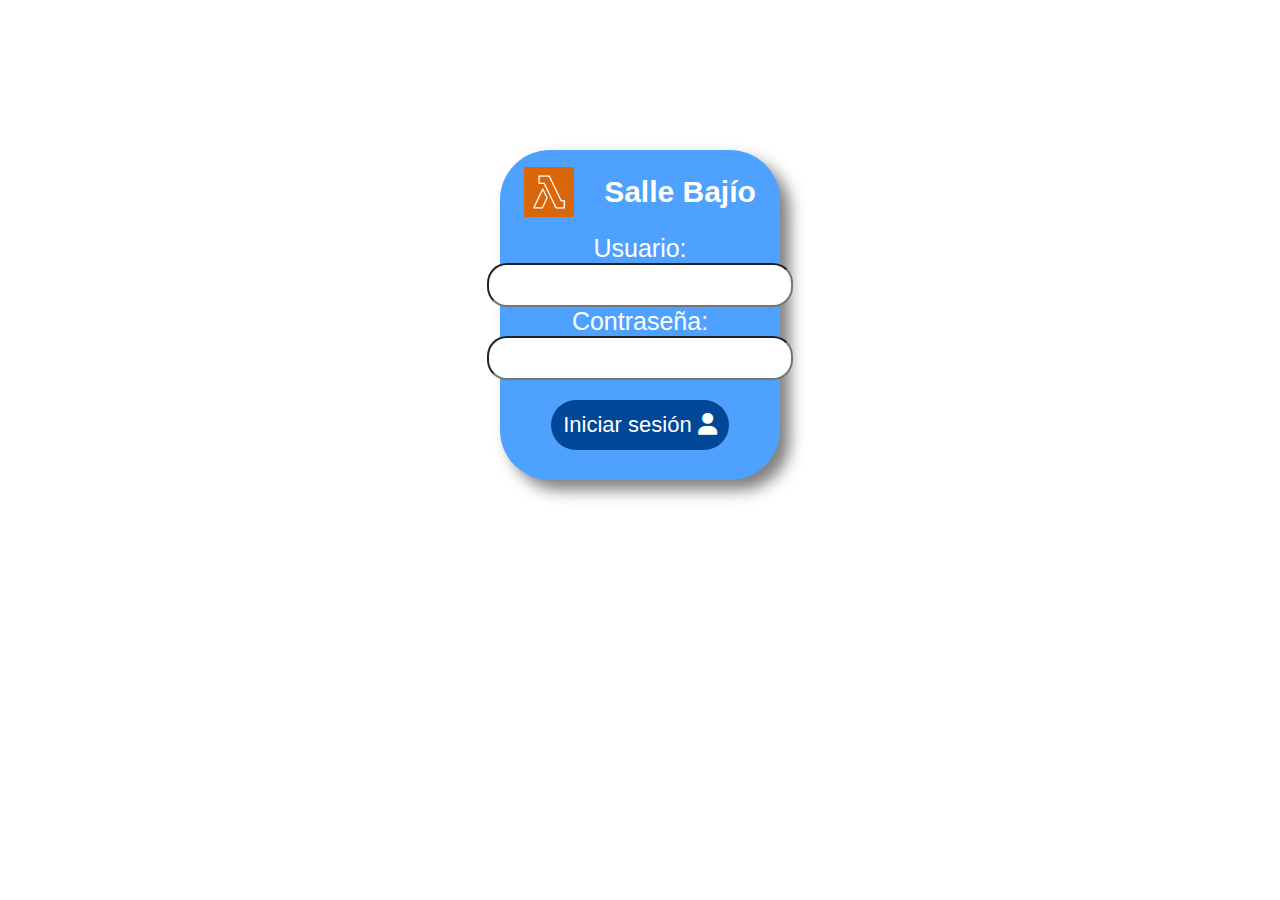
<file: screens/html/index.html>
<!DOCTYPE html>
<html lang="en">
<head>
    <meta charset="UTF-8">
    <meta name="viewport" content="width=device-width, initial-scale=1.0">
    
    <link rel="stylesheet" href="/screens/html/estilos/style.css">
    <link rel="stylesheet" href="https://cdnjs.cloudflare.com/ajax/libs/font-awesome/6.0.0-beta3/css/all.min.css">
    <link rel="preconnect" href="https://fonts.googleapis.com">
    <link rel="preconnect" href="https://fonts.gstatic.com" crossorigin>
    <link href="https://fonts.googleapis.com/css2?family=Roboto:ital,wght@0,100;0,300;0,400;0,500;0,700;0,900;1,100;1,300;1,400;1,500;1,700;1,900&display=swap" rel="stylesheet">
    
    <title>Crud Alumnos</title>
</head>
<body class="Main">
    <div class="card">
        <div class="nombre">
            <img src="/lambda.png" alt="">
            <h2>Salle Bajío</h2>
        </div>
        <form class="form" action="">
            <label class="form_text" for="">Usuario:</label>
            <input class="form_input" type="text">
            <label class="form_text" for="">Contraseña:</label>
            <input class="form_input" type="password" name="" id="">
            <a class="form_btn" href="">Iniciar sesión <span class="fa-solid fa-user"></span></a>
        </form>
    </div>
</body>
</html>
</file>
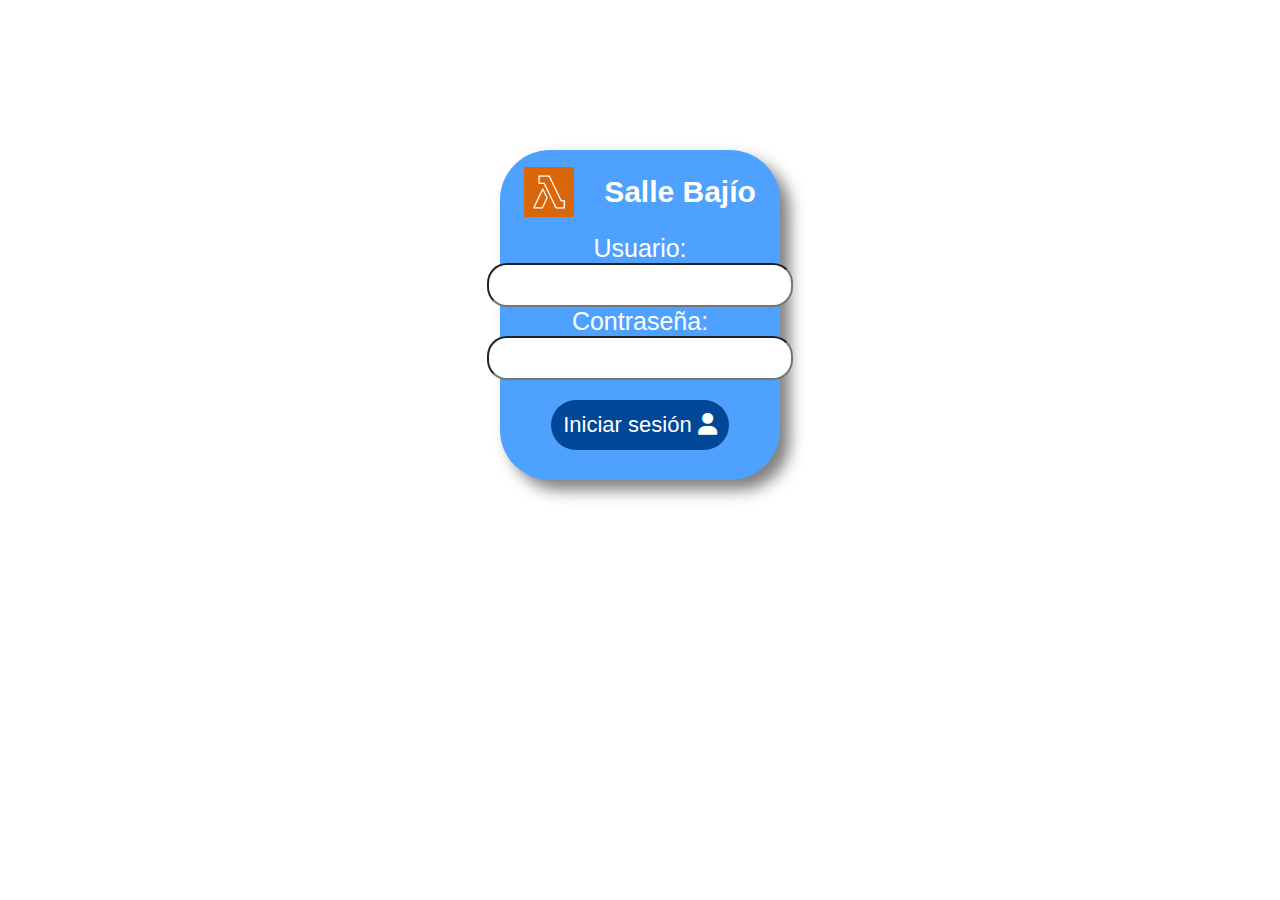
<file: Home.html>
<!DOCTYPE html>
<html lang="en">
<head>
    <meta charset="UTF-8">
    <meta name="viewport" content="width=device-width, initial-scale=1.0">
    
    <link rel="stylesheet" href="/screens/html/estilos/style.css">
    <link rel="stylesheet" href="https://cdnjs.cloudflare.com/ajax/libs/font-awesome/6.0.0-beta3/css/all.min.css">
    <link rel="preconnect" href="https://fonts.googleapis.com">
    <link rel="preconnect" href="https://fonts.gstatic.com" crossorigin>
    <link href="https://fonts.googleapis.com/css2?family=Roboto:ital,wght@0,100;0,300;0,400;0,500;0,700;0,900;1,100;1,300;1,400;1,500;1,700;1,900&display=swap" rel="stylesheet">
    
    <title>Crud Alumnos</title>
</head>
<body class="Main">
    <div class="card">
        <div class="nombre">
            <img src="/lambda.png" alt="">
            <h2>Salle Bajío</h2>
        </div>
        <form class="form" action="">
            <label class="form_text" for="">Usuario:</label>
            <input class="form_input" type="text" id="usuario">
            <label class="form_text" for="">Contraseña:</label>
            <input class="form_input" type="password" id="password">
            <a class="form_btn" href="#" onclick="return validarLogin()">Iniciar sesión <span class="fa-solid fa-user"></span></a>
        </form>
    </div>
    <script>
        function validarLogin() {
            const usuario = document.getElementById('usuario').value;
            const password = document.getElementById('password').value;
            
            if (usuario === 'RAOGIM' && password === 'admin123') {
                window.location.href = '/screens/html/Materias/materiasView.html';
                return false;
            } else {
                alert('Usuario o contraseña incorrectos');
                return false;
            }
        }
    </script>
</body>
</html>
</file>
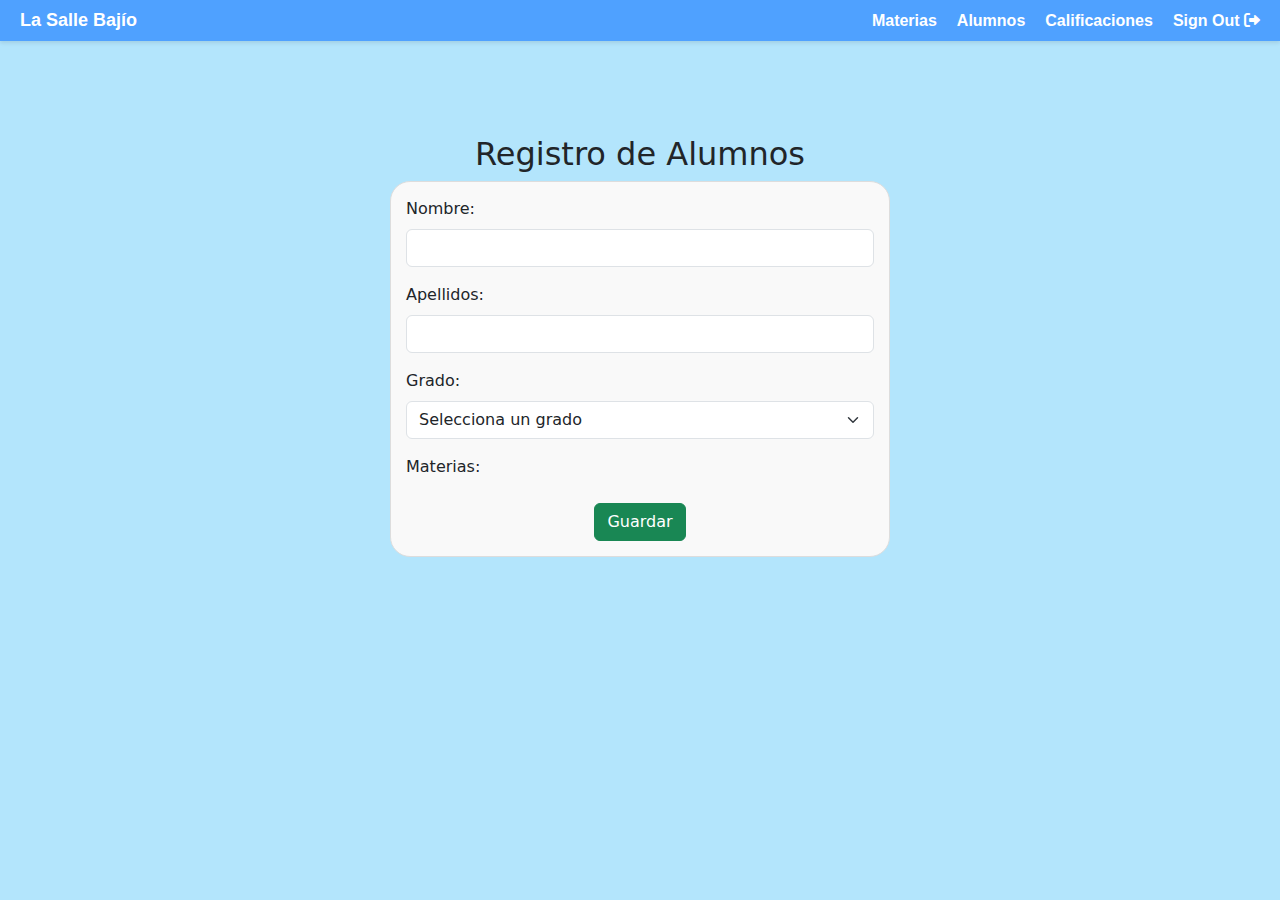
<file: screens/html/Alumnos/alumnosCM.html>
<!DOCTYPE html>
<html lang="en">
<head>
    <meta charset="UTF-8">
    <meta name="viewport" content="width=device-width, initial-scale=1.0">
    <title>Registro de Alumnos</title>
    <!-- Bootstrap CSS -->
    <link href="https://cdn.jsdelivr.net/npm/bootstrap@5.3.0-alpha1/dist/css/bootstrap.min.css" rel="stylesheet">
    <style>
        body {
            background-color: #b3e5fc; 
        }
        .form-container {
            display: flex;
            flex-direction: column;
            align-items: center;
            padding: 20px; 
        }

        form {
            max-width: 500px; 
            width: 100%;
            padding: 15px; 
            border: 1px solid #ddd; 
            border-radius: 20px; 
            background-color: #f9f9f9; 
        }

        #materiasChecklist {
            text-align: center;
        }

        .form-check {
            display: inline-block;
            margin-right: 10px;
        }
    </style>
</head>
<body>
    <!-- Navbar -->
    <object type="text/html" data="../../../index.html" style="width: 100%; height: 60px;"></object>

    <!-- Formulario -->
    <div class="container mt-5 form-container">
        <h2>Registro de Alumnos</h2>
        <form id="formAlumno">
            <div class="mb-3">
                <label for="nombre" class="form-label">Nombre:</label>
                <input type="text" id="nombre" name="nombre" class="form-control" required>
            </div>
            <div class="mb-3">
                <label for="apellidos" class="form-label">Apellidos:</label>
                <input type="text" id="apellidos" name="apellidos" class="form-control" required>
            </div>
            <div class="mb-3">
                <label for="grado" class="form-label">Grado:</label>
                <select id="grado" name="grado" class="form-select" required>
                    <option value="" selected disabled>Selecciona un grado</option>
                    <option value="1ro">1ro</option>
                    <option value="2do">2do</option>
                    <option value="3ro">3ro</option>
                    <option value="4to">4to</option>
                    <option value="5to">5to</option>
                    <option value="6to">6to</option>
                    <option value="7mo">7mo</option>
                    <option value="8vo">8vo</option>
                </select>
            </div>
            <div class="mb-3">
                <label for="materias" class="form-label">Materias:</label>
                <div id="materiasChecklist">
                    <!-- Materias disponibles se cargarán dinámicamente -->
                </div>
            </div>
            <div class="d-flex justify-content-center">
                <button type="submit" class="btn btn-success">Guardar</button>
            </div>
        </form>
    </div>

    <!-- Modal -->
    <div class="modal fade" id="successModal" tabindex="-1" aria-labelledby="successModalLabel" aria-hidden="true">
        <div class="modal-dialog modal-dialog-centered">
            <div class="modal-content">
                <div class="modal-header">
                    <h5 class="modal-title" id="successModalLabel">¡Éxito!</h5>
                    <button type="button" class="btn-close" data-bs-dismiss="modal" aria-label="Close"></button>
                </div>
                <div class="modal-body">
                    Alumno guardado con éxito.
                </div>
                <div class="modal-footer">
                    <button type="button" class="btn btn-primary" data-bs-dismiss="modal" onclick="redirect()">Aceptar</button>
                </div>
            </div>
        </div>
    </div>

    <!-- Bootstrap JS -->
    <script src="https://cdn.jsdelivr.net/npm/bootstrap@5.3.0-alpha1/dist/js/bootstrap.bundle.min.js"></script>
    <script>
        const form = document.getElementById("formAlumno");
        const materiasChecklist = document.getElementById("materiasChecklist");
        const editarAlumno = JSON.parse(localStorage.getItem("editarAlumno")) || null;
    
        function cargarMaterias() {
            const materias = JSON.parse(localStorage.getItem("materias")) || [];
            materiasChecklist.innerHTML = "";
            materias.forEach((materia) => {
                const checkbox = `
                    <div class="form-check">
                        <input class="form-check-input" type="checkbox" value="${materia.nombre}" id="${materia.nombre}">
                        <label class="form-check-label" for="${materia.nombre}">${materia.nombre}</label>
                    </div>
                `;
                materiasChecklist.innerHTML += checkbox;
            });
        }
    
        function cargarDatosAlumno() {
            if (editarAlumno) {
                document.getElementById("nombre").value = editarAlumno.nombre;
                document.getElementById("apellidos").value = editarAlumno.apellidos;
                document.getElementById("grado").value = editarAlumno.grado;
    
                editarAlumno.materias.forEach((materia) => {
                    const checkbox = document.getElementById(materia);
                    if (checkbox) checkbox.checked = true;
                });
            }
        }
    
        form.addEventListener("submit", (e) => {
            e.preventDefault();
    
            const nombre = document.getElementById("nombre").value;
            const apellidos = document.getElementById("apellidos").value;
            const grado = document.getElementById("grado").value;
    
            const materiasSeleccionadas = Array.from(
                document.querySelectorAll("#materiasChecklist .form-check-input:checked")
            ).map((checkbox) => checkbox.value);
    
            const alumno = { nombre, apellidos, grado, materias: materiasSeleccionadas };
    
            let alumnos = JSON.parse(localStorage.getItem("alumnos")) || [];
    
            if (editarAlumno) {
                const index = alumnos.findIndex(
                    (a) => a.nombre === editarAlumno.nombre && a.apellidos === editarAlumno.apellidos
                );
    
                const calificacionesPrevias = alumnos[index]?.calificaciones || [];
                const calificacionesActualizadas = materiasSeleccionadas.map((materia) => {
                    const materiaIndex = editarAlumno.materias.indexOf(materia);
                    return materiaIndex !== -1 ? calificacionesPrevias[materiaIndex] : 0;
                });
    
                alumnos[index] = { ...alumno, calificaciones: calificacionesActualizadas };
    
                localStorage.removeItem("editarAlumno");
            } else {
                alumno.calificaciones = materiasSeleccionadas.map(() => 0);
                alumnos.push(alumno);
            }
    
            localStorage.setItem("alumnos", JSON.stringify(alumnos));
    
            const modal = new bootstrap.Modal(document.getElementById("successModal"));
            modal.show();
        });
    
        function redirect() {
            window.location.href = "alumnosView.html";
        }
    
        cargarMaterias();
        cargarDatosAlumno();
    </script>
</body>
</html>
</file>
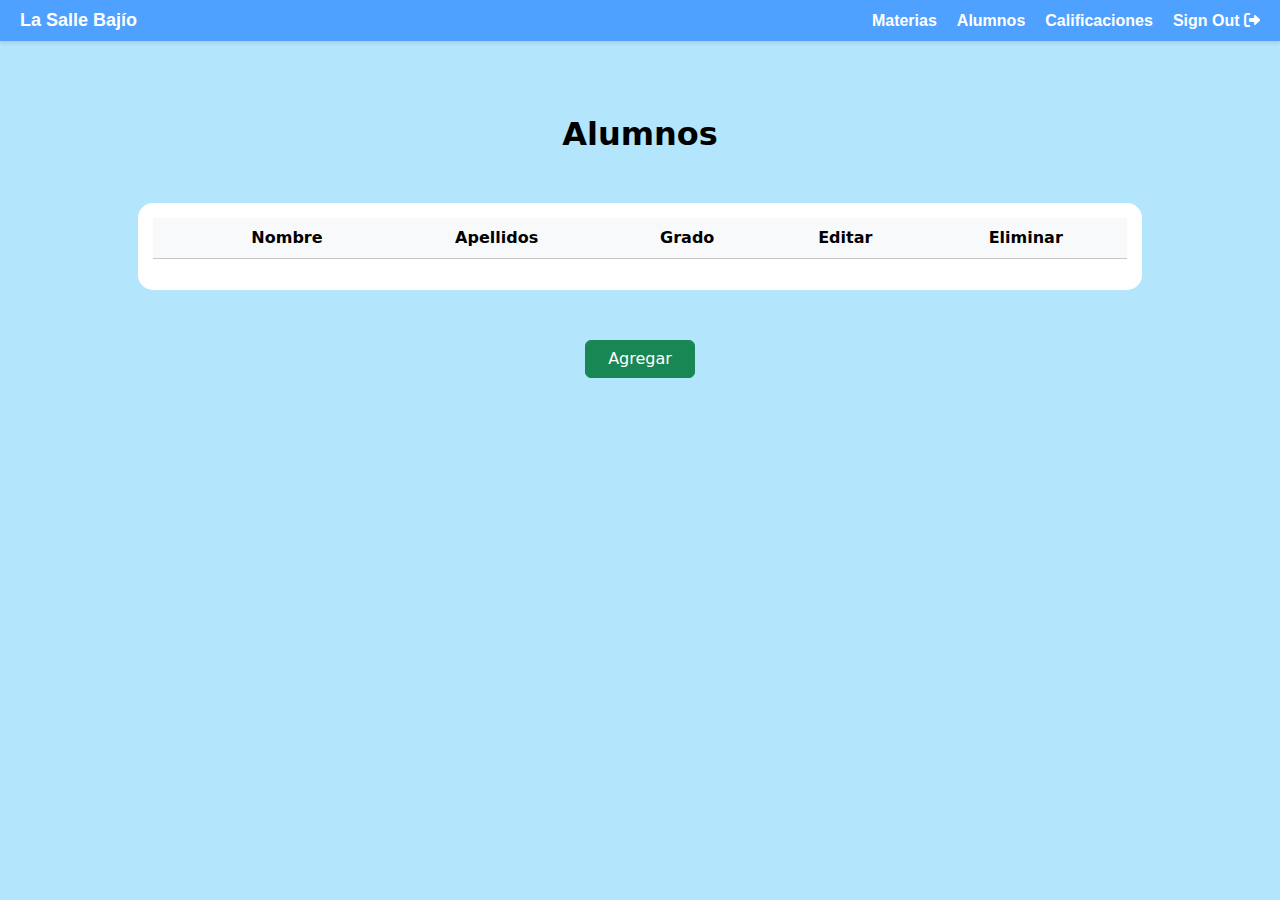
<file: screens/html/Alumnos/alumnosView.html>
<!DOCTYPE html>
<html lang="en">
<head>
    <meta charset="UTF-8">
    <meta name="viewport" content="width=device-width, initial-scale=1.0">
    <title>Lista de Alumnos</title>
    <!-- Bootstrap CSS -->
    <link href="https://cdn.jsdelivr.net/npm/bootstrap@5.3.0-alpha1/dist/css/bootstrap.min.css" rel="stylesheet">
    <style>
        body {
            background-color: #b3e5fc;
        }

        .navbar-brand {
            font-weight: bold;
        }

        h2 {
            font-weight: bold;
            text-align: center;
            margin-top: 20px;
            color: black;
        }

        .table-container {
            background-color: white;
            border-radius: 15px;
            padding: 15px;
            margin: 50px auto;
            width: 90%;
            max-width: 1200px;
        }

        .btn-red {
            background-color: #f44336;
            color: white;
        }

        .btn-red:hover {
            background-color: #d32f2f;
        }

        .custom-navbar {
            background-color: #0d6efd;
            color: white;
        }

        .custom-navbar .nav-link,
        .custom-navbar .navbar-brand {
            color: white !important;
        }

        #botonAgregar {
            width: 110px;
            margin: 20px auto;
            display: block;
        }

        .modal-content {
            border-radius: 15px;
        }
    </style>
</head>
<body>
    <!-- Navbar -->
    <object type="text/html" data="../../../index.html" style="width: 100%; height: 60px;"></object>

    <!-- Lista de Alumnos -->
    <div class="container mt-5">
        <h2>Alumnos</h2>
        <div class="table-container">
            <table class="table text-center">
                <thead class="table-light">
                    <tr>
                        <th scope="col"></th>
                        <th scope="col">Nombre</th>
                        <th scope="col">Apellidos</th>
                        <th scope="col">Grado</th>
                        <th scope="col">Editar</th>
                        <th scope="col">Eliminar</th>
                    </tr>
                </thead>
                <tbody id="listaAlumnos">
                    <!-- Los alumnos se cargarán dinámicamente -->
                </tbody>
            </table>
        </div>
        <button class="btn btn-success" id="botonAgregar" onclick="window.location.href='alumnosCM.html'">Agregar</button>
    </div>

    <!-- Modal -->
    <div class="modal fade" id="eliminarAlumno" tabindex="-1" aria-labelledby="eliminarAlumnoModalLabel" aria-hidden="true">
        <div class="modal-dialog">
            <div class="modal-content">
                <div class="modal-header">
                    <h1 class="modal-title fs-5">Eliminar alumno</h1>
                    <button type="button" class="btn-close" data-bs-dismiss="modal" aria-label="Close"></button>
                </div>
                <div class="modal-body">
                    ¿Estás seguro de querer eliminar al alumno?
                </div>
                <div class="modal-footer">
                    <button type="button" class="btn btn-primary" data-bs-dismiss="modal">Cerrar</button>
                    <button type="button" class="btn btn-danger" onclick="confirmarEliminar()">Eliminar</button>
                </div>
            </div>
        </div>
    </div>

    <!-- Bootstrap JS -->
    <script src="https://cdn.jsdelivr.net/npm/bootstrap@5.3.0-alpha1/dist/js/bootstrap.bundle.min.js"></script>
    <script>
        const listaAlumnos = document.getElementById("listaAlumnos");
        const alumnos = JSON.parse(localStorage.getItem("alumnos")) || [];
        let alumnoAEliminar = null;

        function cargarLista() {
            listaAlumnos.innerHTML = "";
            alumnos.forEach((alumno, index) => {
                const row = `
                    <tr>
                        <td><input type="checkbox"></td>
                        <td>${alumno.nombre}</td>
                        <td>${alumno.apellidos}</td>
                        <td>${alumno.grado}</td>
                        <td><button class="btn btn-primary" onclick="editarAlumno(${index})">Editar</button></td>
                        <td><button class="btn btn-red" data-bs-toggle="modal" data-bs-target="#eliminarAlumno" onclick="setAlumnoAEliminar(${index})">Eliminar</button></td>
                    </tr>
                `;
                listaAlumnos.innerHTML += row;
            });
        }

        function setAlumnoAEliminar(index) {
            alumnoAEliminar = index;
        }

        function confirmarEliminar() {
            if (alumnoAEliminar !== null) {
                alumnos.splice(alumnoAEliminar, 1);
                localStorage.setItem("alumnos", JSON.stringify(alumnos));
                cargarLista();
                alumnoAEliminar = null;
                const modal = bootstrap.Modal.getInstance(document.getElementById('eliminarAlumno'));
                modal.hide();
            }
        }

        function editarAlumno(index) {
            const alumno = alumnos[index];
            localStorage.setItem("editarAlumno", JSON.stringify(alumno));
            window.location.href = "alumnosCM.html";
        }

        cargarLista();
    </script>
</body>
</html>
</file>
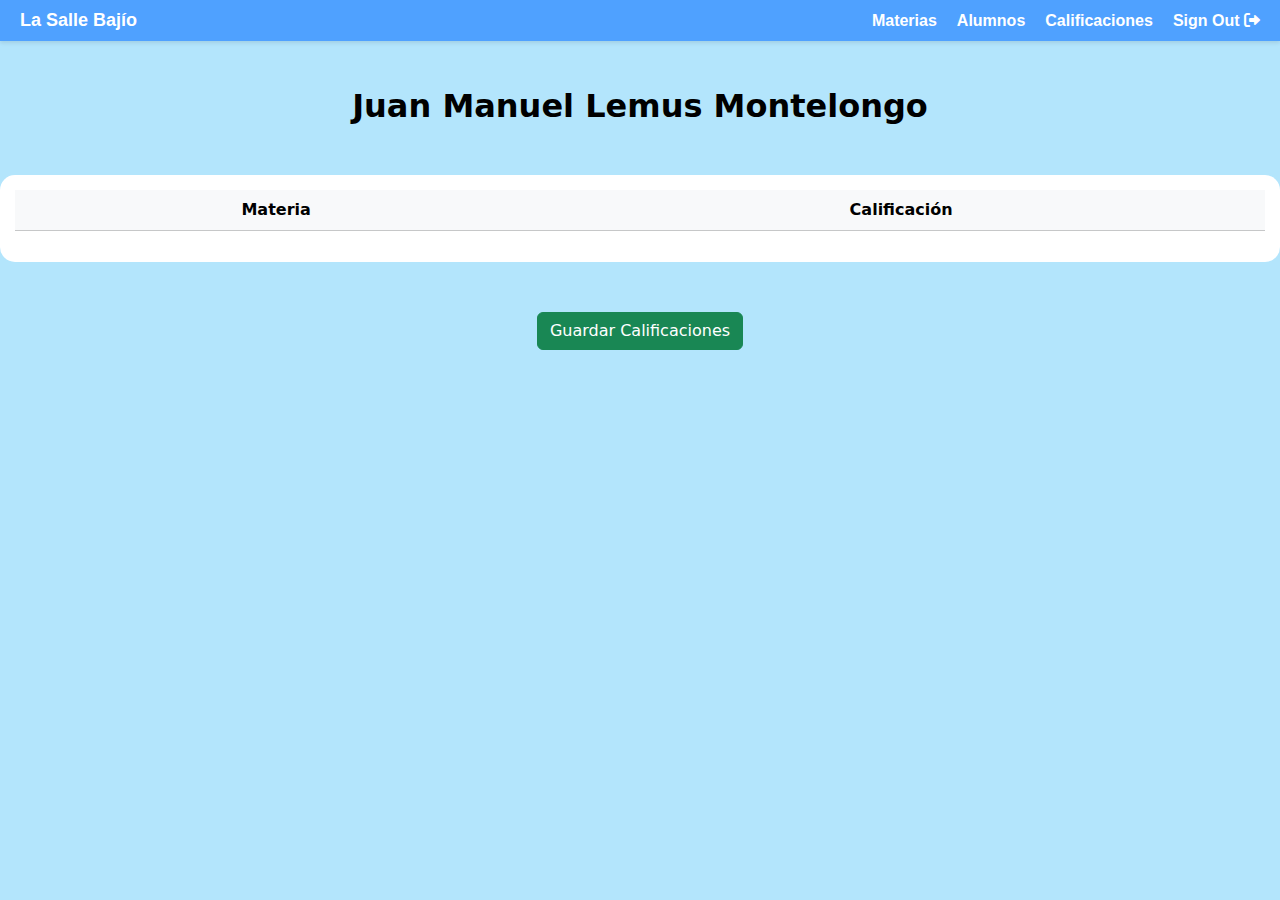
<file: screens/html/Calificaciones/calificacionesCM.html>
<!DOCTYPE html>
<html lang="en">
<head>
    <meta charset="UTF-8">
    <meta name="viewport" content="width=device-width, initial-scale=1.0">
    <title>Registro de Alumnos</title>
    <link rel="stylesheet" href="../estilos/alumnoAgregar.css">
    <link rel="stylesheet" href="/screens/html/estilos/layout.css">
    <link href="https://cdn.jsdelivr.net/npm/bootstrap@5.3.0-alpha1/dist/css/bootstrap.min.css" rel="stylesheet">
    <style>
        body {
            background-color: #b3e5fc;
        }

        .navbar-brand {
            font-weight: bold;
        }

        h2 {
            font-weight: bold;
            text-align: center;
            margin-top: 20px;
            color: black;
        }

        .table-container {
            background-color: white;
            border-radius: 15px;
            padding: 15px;
            margin: 50px auto;
            max-width: 1300px;
        }

        .custom-navbar {
            background-color: #0d6efd;
            /* Azul Bootstrap */
            color: white;
        }

        .custom-navbar .nav-link,
        .custom-navbar .navbar-brand {
            color: white !important;
        }
    </style>
</head>
<body>
    <object type="text/html" data="../../../index.html" style="width: 100%; height: 60px;"></object>
    <h2 id="nombreAlumno">Juan Manuel Lemus Montelongo</h2>
    <div class="table-container">
        <table class="table text-center">
            <thead class="table-light">
                <tr>
                    <th scope="col">Materia</th>
                    <th scope="col">Calificación</th>
                </tr>
            </thead>
            <tbody id="calificacionesTableBody">
                <!-- Las filas se generarán dinámicamente con JavaScript -->
            </tbody>
        </table>
    </div>
    <div style="display: flex; justify-content: center;">
        <button class="btn btn-success" id="botonAgregar" onclick="abrirModal()">Guardar Calificaciones</button>
    </div>

    <div class="modal fade" id="successModal" tabindex="-1" aria-labelledby="successModalLabel" aria-hidden="true">
        <div class="modal-dialog modal-dialog-centered">
            <div class="modal-content">
                <div class="modal-header">
                    <h5 class="modal-title" id="successModalLabel">¡Éxito!</h5>
                    <button type="button" class="btn-close" data-bs-dismiss="modal" aria-label="Close"></button>
                </div>
                <div class="modal-body">
                    Calificaciones guardadas con éxito.
                </div>
                <div class="modal-footer">
                    <button type="button" class="btn btn-primary" data-bs-dismiss="modal" onclick="guardarCalificaciones()">Aceptar</button>
                </div>
            </div>
        </div>
    </div>
    <!-- Bootstrap JS -->
    <script src="https://cdn.jsdelivr.net/npm/bootstrap@5.3.0-alpha1/dist/js/bootstrap.bundle.min.js"></script>
    <script>
        document.addEventListener("DOMContentLoaded", () => {
            const alumnos = JSON.parse(localStorage.getItem("alumnos")) || [];
            const alumnoId = localStorage.getItem("alumnoSeleccionado");

            if (!alumnoId || !alumnos[alumnoId]) {
                alert("No se encontró información del alumno.");
                return;
            }

            const alumno = alumnos[alumnoId];
            const nombreAlumno = document.getElementById("nombreAlumno");
            const tableBody = document.getElementById("calificacionesTableBody");

            nombreAlumno.textContent = `${alumno.nombre} ${alumno.apellidos}`;

            alumno.materias.forEach((materia, index) => {
                const calificacion = alumno.calificaciones ? alumno.calificaciones[index] : 0;
                const row = document.createElement("tr");

                row.innerHTML = `
                    <td>${materia}</td>
                    <td>
                        <input type="number" id="calificacion-edit-${index}" value="${calificacion}" class="form-control">
                    </td>
                `;

                tableBody.appendChild(row);
            });
        });

        function guardarCalificaciones() {
            const alumnos = JSON.parse(localStorage.getItem("alumnos")) || [];
            const alumnoId = localStorage.getItem("alumnoSeleccionado");

            const alumno = alumnos[alumnoId];
            const nuevasCalificaciones = alumno.materias.map((_, index) => {
                const input = document.getElementById(`calificacion-edit-${index}`);
                return Number(input.value) || 0; // Asegurar que es un número
            });

            alumno.calificaciones = nuevasCalificaciones;

            localStorage.setItem("alumnos", JSON.stringify(alumnos));

            window.location.href = "calificacionesView.html";
        }

        function abrirModal() {
            const modal = new bootstrap.Modal(document.getElementById("successModal"));
            modal.show();
        }
    </script>
</body>
</file>
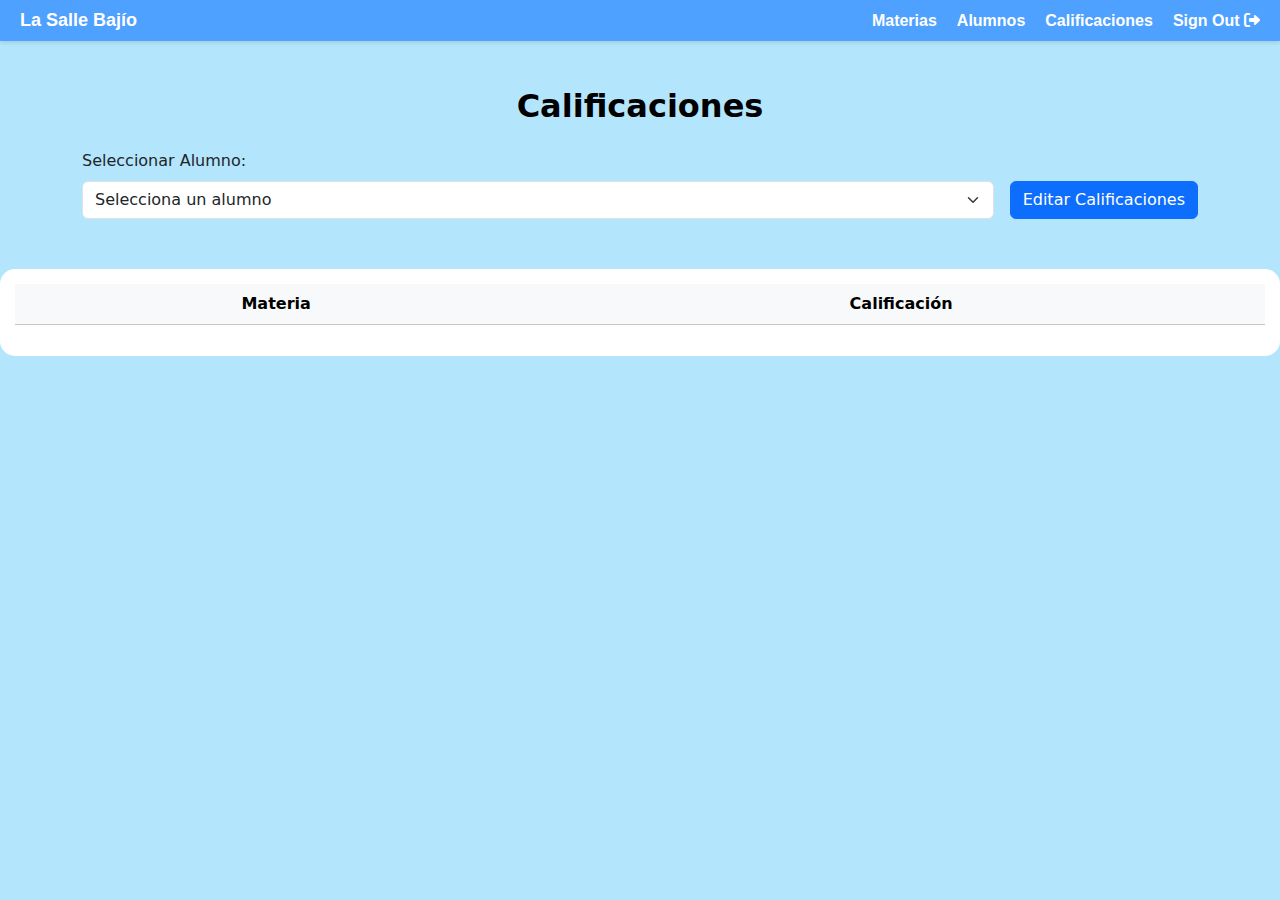
<file: screens/html/Calificaciones/calificacionesView.html>
<!DOCTYPE html>
<html lang="en">

<head>
    <meta charset="UTF-8">
    <meta name="viewport" content="width=device-width, initial-scale=1.0">
    <title>Salle Bajío - Calificaciones</title>
    <!-- Bootstrap CSS -->
    <link href="https://cdn.jsdelivr.net/npm/bootstrap@5.3.0-alpha1/dist/css/bootstrap.min.css" rel="stylesheet">
    <style>
        body {
            background-color: #b3e5fc;
        }

        .navbar-brand {
            font-weight: bold;
        }

        h2 {
            font-weight: bold;
            text-align: center;
            margin-top: 20px;
            color: black;
        }

        .table-container {
            background-color: white;
            border-radius: 15px;
            padding: 15px;
            margin: 50px auto;
            max-width: 1300px;
        }

        .custom-navbar {
            background-color: #0d6efd;
            /* Azul Bootstrap */
            color: white;
        }

        .custom-navbar .nav-link,
        .custom-navbar .navbar-brand {
            color: white !important;
        }
    </style>
</head>

<body>
    <!-- Navbar -->
    <object type="text/html" data="../../../index.html" style="width: 100%; height: 60px;"></object>

    <!-- Title -->
    <div>
        <h2>Calificaciones</h2>
    </div>

    <!-- Combobox Section -->
    <div class="container my-4 d-flex">
        <div class="flex-grow-1">
            <label for="alumnoSelect" class="form-label">Seleccionar Alumno:</label>
            <select id="alumnoSelect" class="form-select">
                <option value="" selected>Selecciona un alumno</option>
            </select>
        </div>
        <button class="btn btn-primary align-self-end ms-3" onclick="redirigirSegundaPantalla()">Editar Calificaciones</button>
    </div>

    <!-- Table Section -->
    <div class="table-container">
        <table class="table text-center">
            <thead class="table-light">
                <tr>
                    <th scope="col">Materia</th>
                    <th scope="col">Calificación</th>
                </tr>
            </thead>
            <tbody id="calificacionesTableBody">
                <!-- Las filas se generarán dinámicamente con JavaScript -->
            </tbody>
        </table>
    </div>

    <!-- Bootstrap JS -->
    <script src="https://cdn.jsdelivr.net/npm/bootstrap@5.3.0-alpha1/dist/js/bootstrap.bundle.min.js"></script>
    <script>
        function redirigirSegundaPantalla() {
            const select = document.getElementById('alumnoSelect');
            const alumnoId = select.value;

            if (!alumnoId) {
                alert("Por favor selecciona un alumno.");
                return;
            }

            localStorage.setItem('alumnoSeleccionado', alumnoId);

            window.location.href = "calificacionesCM.html";
        }

        function inicializarPagina() {
            const alumnos = JSON.parse(localStorage.getItem('alumnos')) || [];
    
            const select = document.getElementById('alumnoSelect');
    
            select.innerHTML = '<option value="" selected>Selecciona un alumno</option>';
    
            alumnos.forEach((alumno, index) => {
                const option = document.createElement('option');
                option.value = index; // Usamos el índice como identificador
                option.textContent = `${alumno.nombre} ${alumno.apellidos}`;
                select.appendChild(option);
            });
        }
    
        function actualizarTabla() {
            const alumnos = JSON.parse(localStorage.getItem('alumnos')) || [];
            const select = document.getElementById('alumnoSelect');
            const tableBody = document.getElementById('calificacionesTableBody');
    
            const alumnoId = select.value;
    
            tableBody.innerHTML = '';
    
            if (alumnoId === "") {
                return;
            }
    
            const alumno = alumnos[alumnoId];
            const materias = alumno.materias || [];
            const calificaciones = alumno.calificaciones || materias.map(() => 0);
    
            materias.forEach((materia, index) => {
                const row = document.createElement('tr');
                row.innerHTML = `
                    <td>${materia}</td>
                    <td>
                        <span id="calificacion-${index}">${calificaciones[index]}</span>
                    </td>
                `;
                tableBody.appendChild(row);
            });
        }
    
        document.addEventListener('DOMContentLoaded', () => {
            inicializarPagina();
            document.getElementById('alumnoSelect').addEventListener('change', actualizarTabla);
        });
    </script>
</body>

</html>
</file>
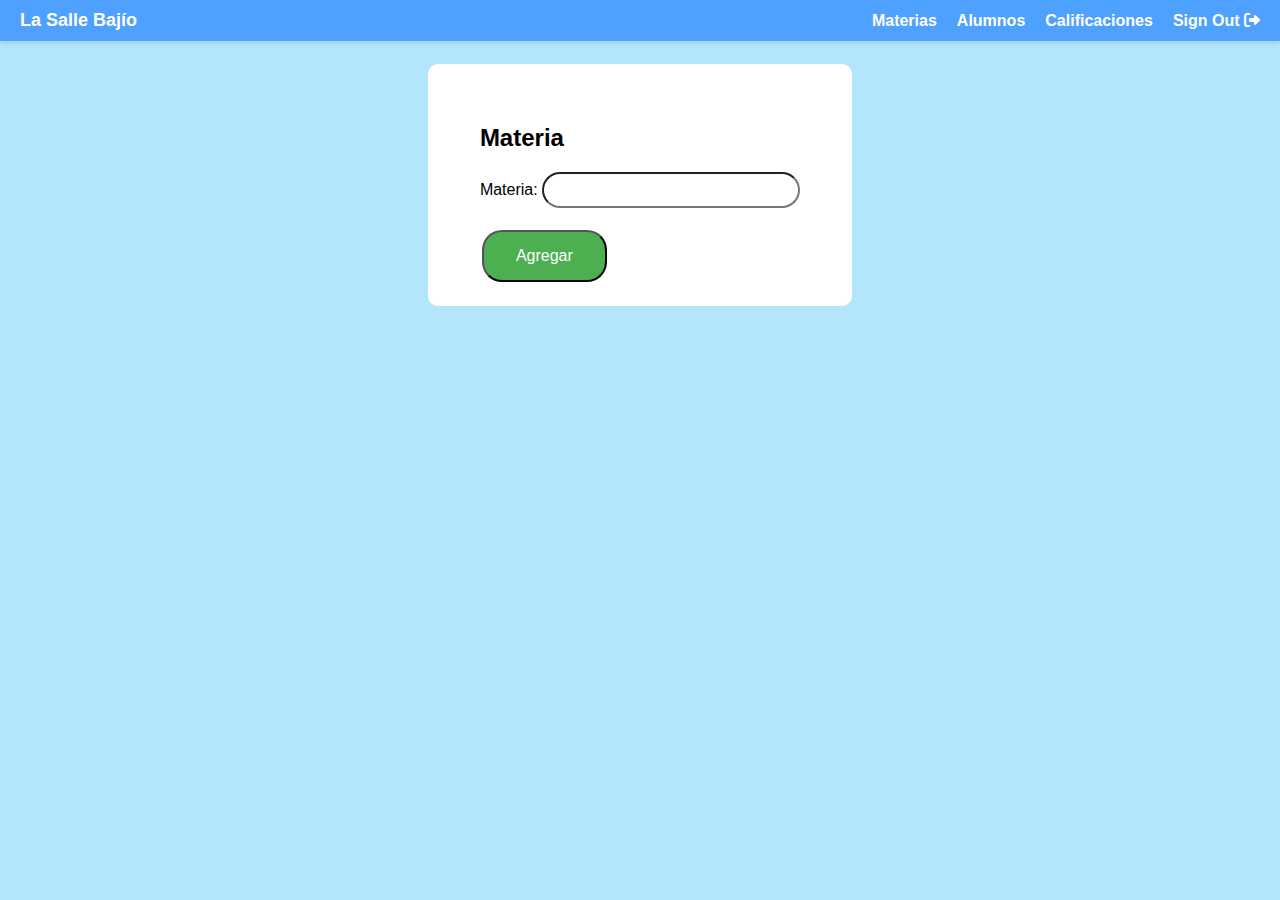
<file: screens/html/Materias/materiasCM.html>
<!DOCTYPE html>
<html lang="en">
<head>
    <meta charset="UTF-8">
    <meta name="viewport" content="width=device-width, initial-scale=1.0">
    <title>Registro de Alumnos</title>
    <link rel="stylesheet" href="../estilos/alumnoAgregar.css">
    <link rel="stylesheet" href="/screens/html/estilos/layout.css">
</head>
<body>
    <body>
        <object type="text/html" data="../../../index.html" style="width: 100%; height: 60px;"></object>
    <div class="container">
        <form id="formularioMateria">
            <h2>Materia</h2>
            <label for="materia">Materia:</label>
            <input type="text" id="nombreMateriaCal" name="nombreMateriaCal" class="inputData"><br><br>
            <input type="submit" value="Agregar" class="button-contenedor">
            <br>
        </form>
    </div>
    </body>
    <!-- JS -->
    <script src="../../Js/materiasCM.js"></script>
</body>
</html>
</file>
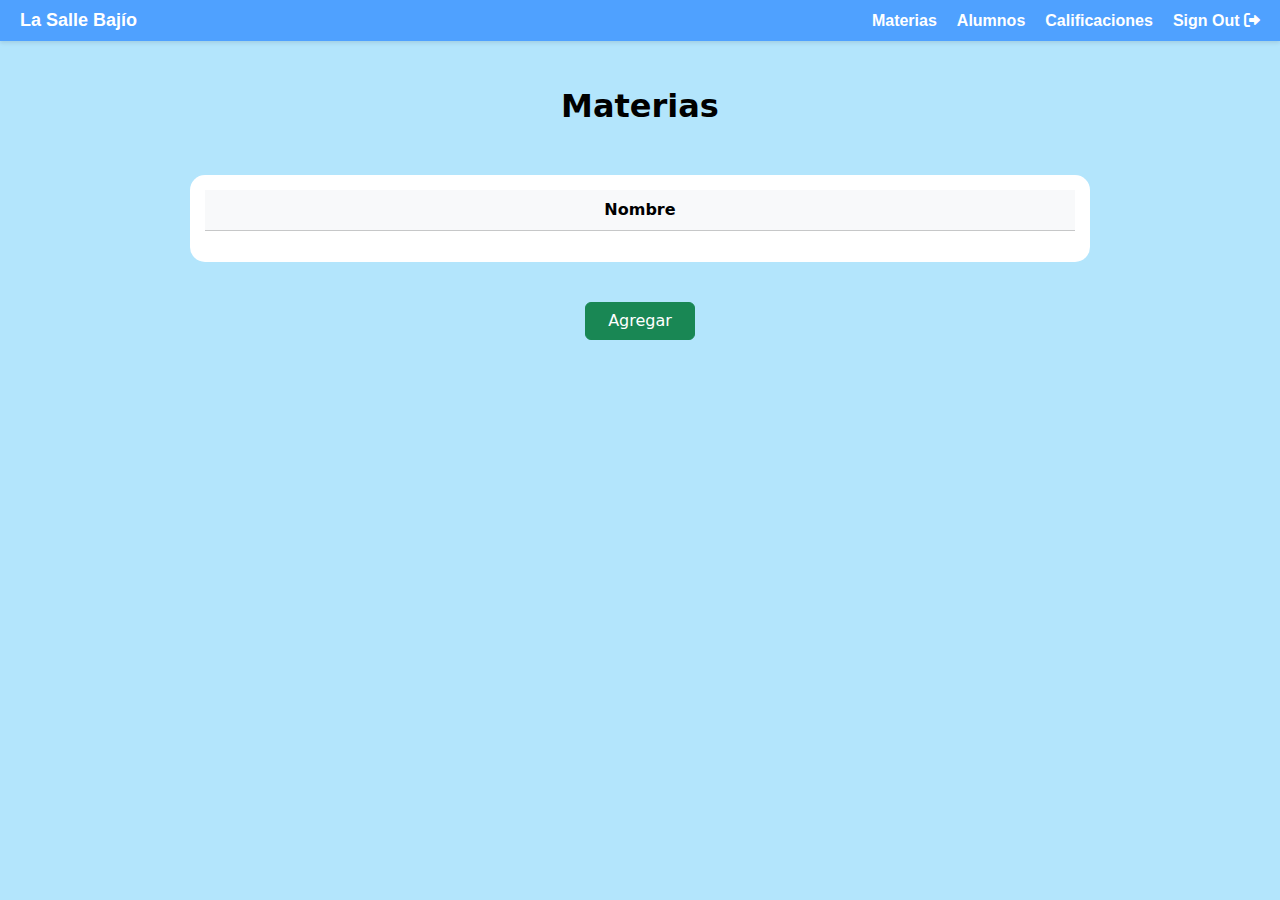
<file: screens/html/Materias/materiasView.html>
<!DOCTYPE html>
<html lang="en">

<head>
    <meta charset="UTF-8">
    <meta name="viewport" content="width=device-width, initial-scale=1.0">
    <title>Salle Bajío - Alumnos</title>
    <!-- Bootstrap CSS -->
    <link href="https://cdn.jsdelivr.net/npm/bootstrap@5.3.0-alpha1/dist/css/bootstrap.min.css" rel="stylesheet">
    <style>
        body {
            background-color: #b3e5fc;
        }

        .navbar-brand {
            font-weight: bold;
        }

        h2 {
            font-weight: bold;
            text-align: center;
            margin-top: 20px;
            color: black;
        }

        .table-container {
            background-color: white;
            border-radius: 15px;
            padding: 15px;
        }

        .btn-red {
            background-color: #f44336;
            color: white;
        }

        .btn-red:hover {
            background-color: #d32f2f;
        }

        .custom-navbar {
            background-color: #0d6efd;
            /* Azul Bootstrap */
            color: white;
        }

        .custom-navbar .nav-link,
        .custom-navbar .navbar-brand {
            color: white !important;
        }

        #botonAgregar{
            width: 110px; /* Para que no se rompa en dos líneas, y lo translade tal cual. */
            margin-left: 50%;
            transform: translateX(-50%);
            margin-top: 40px;
        }

        /* Ajuste del ancho de la tabla solo en pantallas grandes */
        @media (min-width: 992px) {
            .small-table-lg {
                max-width: 900px; /* Reduce el ancho de la tabla */
                margin: auto; /* Centra la tabla horizontalmente */
                margin-top: 50px;
            }
        }
    </style>
</head>

<body>
    <!-- Navbar -->
    <object type="text/html" data="../../../index.html" style="width: 100%; height: 60px;"></object>

    <div>
        <h2>Materias</h2>
    </div>

    <!-- Table Section -->
    <div class="table-container small-table-lg">
        <table class="table text-center" id="tablaMaterias">
            <thead class="table-light">
                <tr>
                    <th scope="col"></th>
                    <th scope="col">Nombre</th>
                    <th scope="col"></th>
                </tr>
            </thead>
            <tbody>
                <!-- Las materias se cargarán dinámicamente -->
            </tbody>
        </table>
    </div>

    <div>
        <button class="btn btn-success" id="botonAgregar">Agregar</button>
    </div>

    <!-- Modal -->
    <div class="modal fade" id="eliminarMateria" tabindex="-1" aria-labelledby="eliminarMateriaModalLabel" aria-hidden="true">
        <div class="modal-dialog">
            <div class="modal-content">
                <div class="modal-header">
                    <h1 class="modal-title fs-5" id="eliminarMateria">Eliminar materia</h1>
                    <button type="button" class="btn-close" data-bs-dismiss="modal" aria-label="Close"></button>
                </div>
                <div class="modal-body">
                    ¿Estás seguro de querer eliminar la materia?
                </div>
                <div class="modal-footer">
                    <button type="button" class="btn btn-primary" data-bs-dismiss="modal">Cerrar</button>
                    <button type="button" class="btn btn-danger" id="confirmarEliminar">Eliminar</button>
                </div>
            </div>
        </div>
    </div>
    <!-- JS -->
    <script src="../../Js/materiasView.js"></script>
    <!-- Bootstrap JS -->
    <script src="https://cdn.jsdelivr.net/npm/bootstrap@5.3.0-alpha1/dist/js/bootstrap.bundle.min.js"></script>
</body>

</html>
</file>
<file: screens/html/estilos/style.css>
body{
    font-family: "Roboto", sans-serif;
    font-weight: 300;
    font-style: normal;
}

.Main{
    background-color: #ffffff;
    margin: 150px auto auto;
    color: #000; 
    width: 100%;
}

.card{
    height: 330px;
    background-color: #4fa1ff;
    margin: 0px 500px;
    box-shadow: 10px 10px 15px rgba(0, 0, 0, 0.5); 
    border-radius: 50px; 
}

.nombre{
    display: flex;
    flex-wrap: nowrap;
    justify-content: center;
    align-items: center;
    gap: 30px;
}

img{
    width: 50px;
}

h2{
    font-size: 30px;
    font-weight: 700;
    color: #fff;
    text-align: center;
}

.form{
    display: flex;
    flex-direction: column;
    align-items: center;
    justify-content: center;
}   

.form_text{
    color: #fff;
    font-size: 25px;
    text-align: start;
}

.form_input{
    border-radius: 20px;
    padding: 7px;
    font-size: 22px;
    background-color: #ffffff;
}

.form_btn{
    border-radius: 25px;
    margin-top: 20px;
    background-color: #004798;
    padding: 12px;
    text-decoration: none;
    color: #fff;
    font-size: 22px;
    cursor: pointer;
}


body {
  margin: 0;
  font-family: Arial, sans-serif;
}

.navbar {
  background-color: #4fa1ff;
  padding: 10px 20px;
  box-shadow: 0 2px 4px rgba(0, 0, 0, 0.1);
}

.nav-list {
  list-style: none;
  margin: 0;
  padding: 0;
  display: flex;
  justify-content: space-around;
  align-items: center;
}

.nav-list li {
  margin: 0;
}

.nav-list a {
  text-decoration: none;
  color: white;
  font-weight: bold;
  font-size: 16px;
  transition: color 0.3s ease;
}

.nav-list a:hover {
  color: #f0f0f0;
}
</file>
<file: screens/html/estilos/alumnoAgregar.css>
body {
    font-family: Arial, sans-serif;
    background-color: #b3e5fc;
}

  /* Estilos para el contenedor principal */
.container {
    width: 30%;
    margin: 0 auto;
    background-color: #fff;
    padding: 20px;
    border-radius: 10px;
    display: flex;
    gap: 16px;
    justify-content: center;
}

  /* Estilos para la cabecera */
header {
    background-color: #007BFF;
    color: #fff;
    padding: 10px;
    text-align: center;
}

  /* Estilos para la tabla */
table {
    width: 100%;
    border-collapse: collapse;
}

th, td {
    border: 1px solid #ddd;
    padding: 8px;
    text-align: left;
}

th {
    background-color: #f2f2f2;
}
  /* Estilos para el formulario */
form {
    margin-top: 20px;
}
  /* Estilos para los botones */
.button-contenedor {
    background-color: #4CAF50;
    color: white;
    padding: 15px 32px;
    text-align: center;
    text-decoration: none;
    display: inline-block;
    font-size: 16px;
    margin: 4px 2px;
    cursor: pointer;
    border-radius: 20px;
}

.inputData{
    border-radius: 20px;
    height: 30px;
    width: 250px;
}
</file>
<file: screens/html/estilos/layout.css>
body {
    margin: 0;
    font-family: Arial, sans-serif;
  }
  
  .navbar {
    background-color: #4fa1ff;
    display: flex;
    justify-content: space-between;
    align-items: center;
    padding: 10px 20px;
    box-shadow: 0 2px 4px rgba(0, 0, 0, 0.1);
    color: white;
  }
  
  .navbar-left {
    font-size: 18px;
    font-weight: bold;
  }
  
  .navbar-right {
    list-style: none;
    display: flex;
    gap: 20px;
    margin: 0;
    padding: 0;
  }
  
  .navbar-right li {
    margin: 0;
  }
  
  .navbar-right a {
    text-decoration: none;
    color: white;
    font-weight: bold;
    font-size: 16px;
    transition: color 0.3s ease;
  }
  
  .navbar-right a:hover {
    color: #f0f0f0;
  }
</file>
